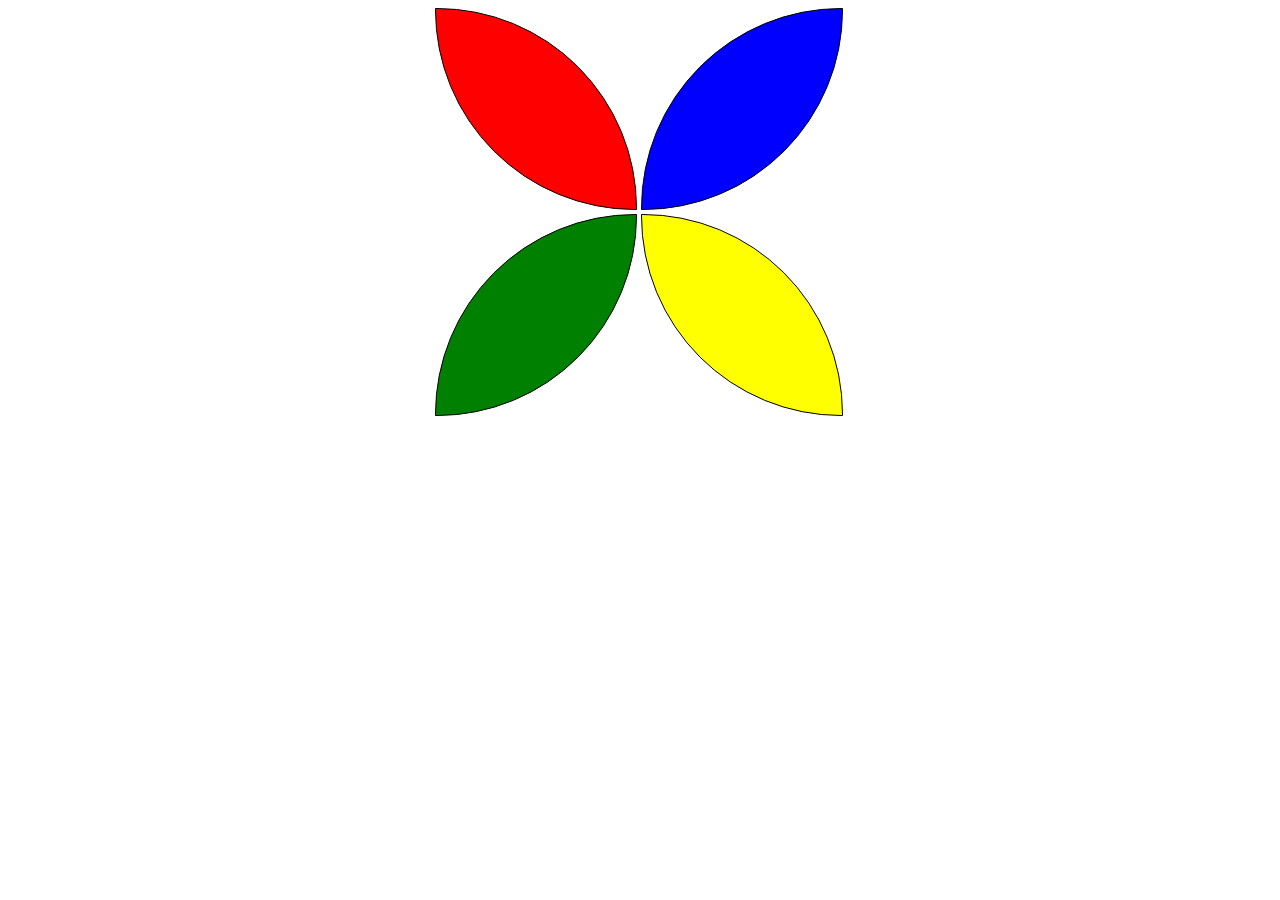
<file: leaves.html>
<!doctype html>
<html>

<head>
    <title>leaves</title>
    <style>
       .main{
            height: 410px;
            width: 410px;
            /* border: 3px solid black;  */
            margin: auto;

       }
    
       .box1{
            height: 200px;
            width: 200px;
            border: 1px solid black; 
            background-color: red; 
            border-radius: 00px 200px 00px 200px;
            display: inline-block;  
        }
        .box2{
            height: 200px;
            width: 200px;
            border: 1px solid black;
            background-color:blue;
            border-radius: 200px 00px 200px 00px;
            display: inline-block;   
           
        }
        .box3{
            height: 200px;
            width: 200px;
            border: 1px solid black; 
            background-color:green; 
            border-radius: 200px 00px 200px 00px;
            display: inline-block;
           
        }
        .box4{
            height: 200px;
            width: 200px;
            border: 1px solid black;  
            background-color:yellow; 
            border-radius: 00px 200px 00px 200px; 
            display: inline-block; 
               
        }
      

       

     
        
       


    </style>

</head>

<body>
    <div class="main">
        <a class="box1"></a>
        <a class="box2"></a>    
        <a class="box3"></a>
        <a class="box4"></a>
    </div>  
   
</body>

</html>
</file>
